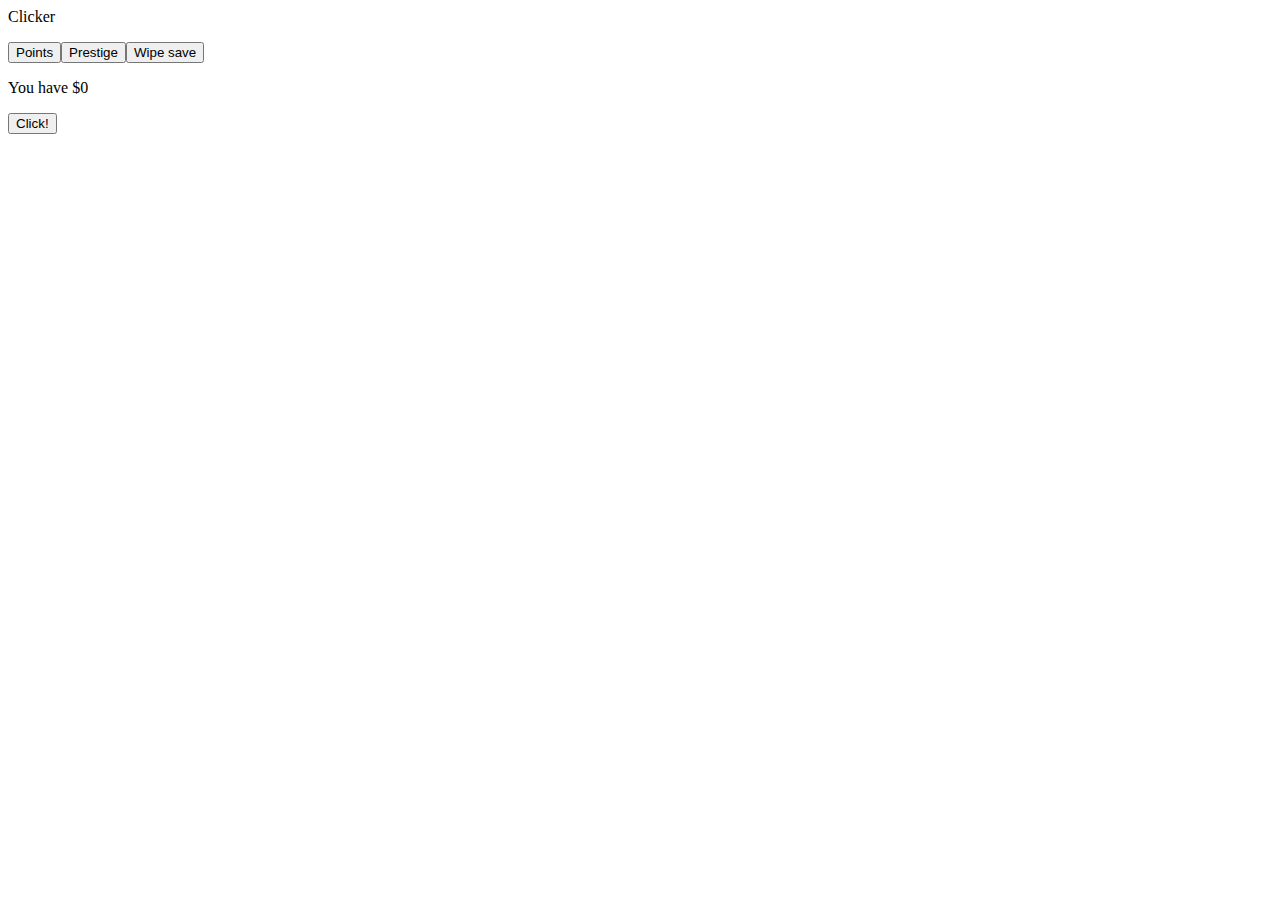
<file: index.html>
<html>
  <body>
    <p id="head">Clicker</p>
    <button type="Menu" onclick="">Points</button><button type="Menu">Prestige</button><button type="Menu" onclick="WIPE()">Wipe save</button>
    <p id="point">You have $0</p>
    <button type="button" onclick="TapIncrease()">Click!</button>
      <script type="text/javascript" src="Main.js"></script>
  </body>
</html>
</file>
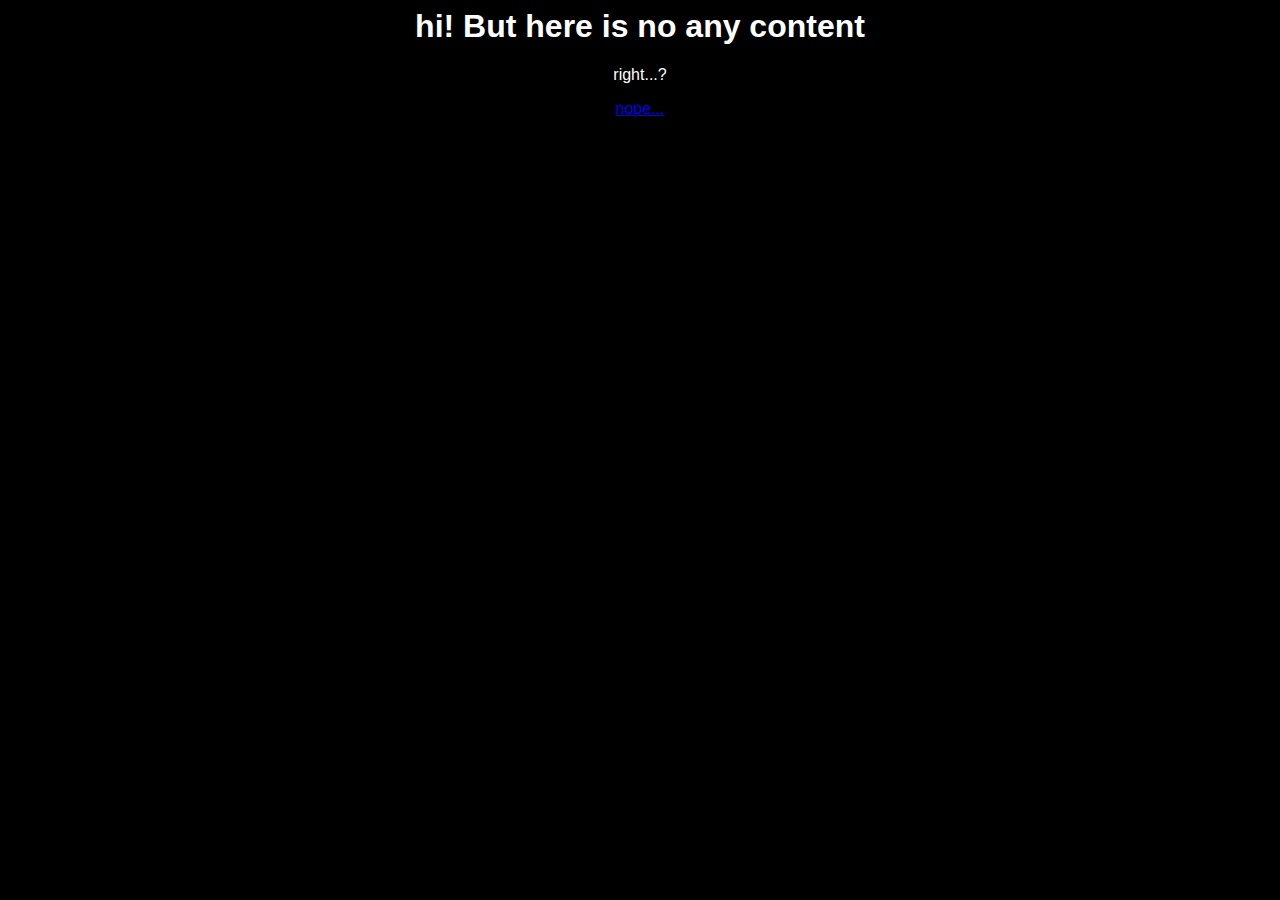
<file: nothing/index.html>
<html>
  <body>
    <style>
    html {
      background-color: black;
    }
    p, h1 {
      color: white;
      text-align: center;
      font-family: Arial;
    }

    </style>

    <h1>hi! But here is no any content</h1>
    <p>right...?</p>
    <p><a href="https://skyhigh173.github.io/nothing/really/index.html">nope...</a></p>
  </body>
</html>
</file>
